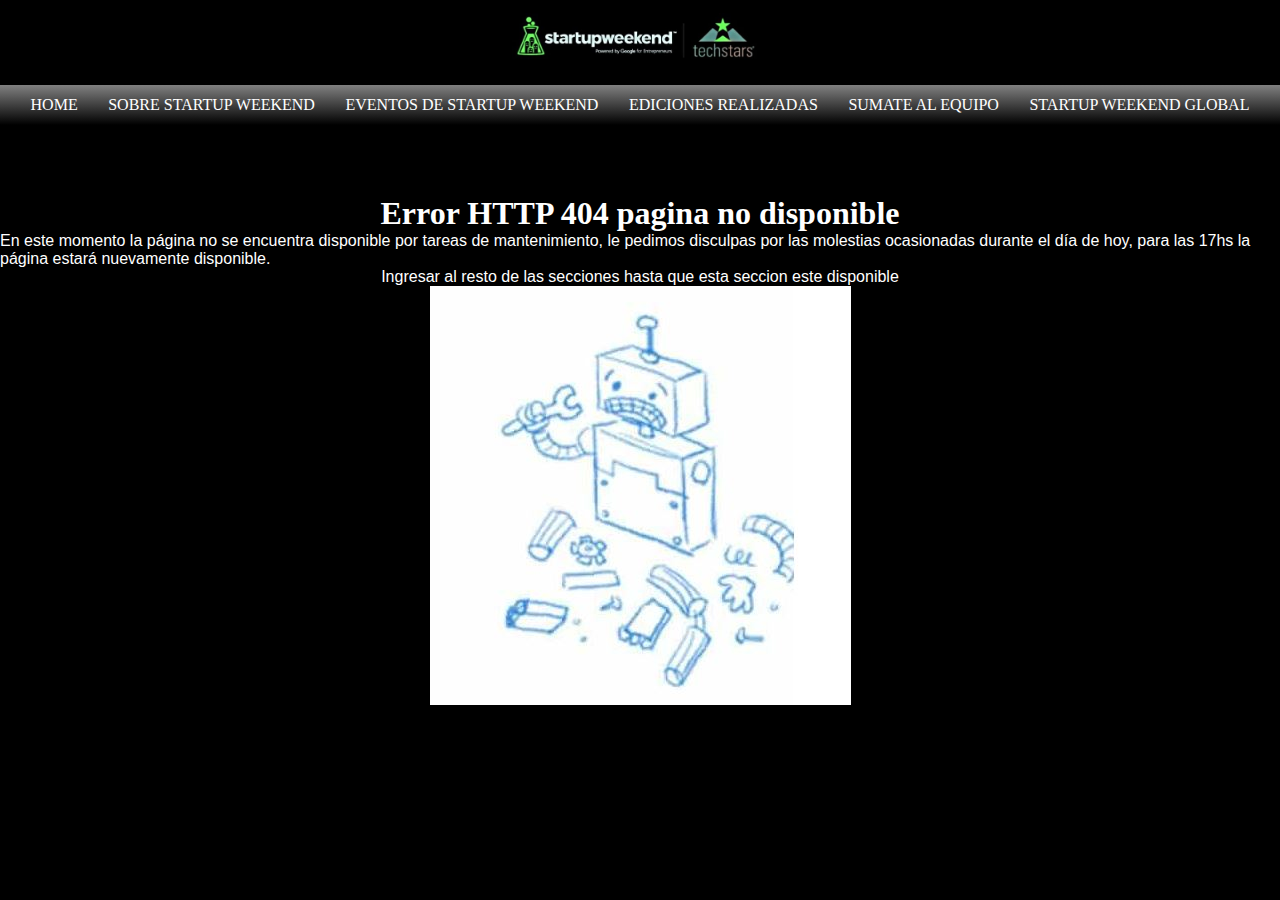
<file: ErrorHTTP404.HTML>
<!DOCTYPE html>
<html lang="en">
<head>
    <meta charset="UTF-8">
    <meta http-equiv="X-UA-Compatible" content="IE=edge">
    <meta name="viewport" content="width=device-width, initial-scale=1.0">
    <title>Error HTTP 404</title>
    <link href="https://cdn.jsdelivr.net/npm/bootstrap@5.0.2/dist/css/bootstrap.min.css" rel="stylesheet" integrity="sha384-EVSTQN3/azprG1Anm3QDgpJLIm9Nao0Yz1ztcQTwFspd3yD65VohhpuuCOmLASjC" crossorigin="anonymous">
    <link rel="stylesheet" href="css/estilos.css">
</head>
<body>
    <header>
        <div class="headerImg">
            <img class="centrarImg" src="images/logoStartupWeekend.jpeg" alt="Logo Startup Weekend Buenos Aires"> 
        </div>
    </header>
    <nav>
        <ul class="menuNavegacion menuNavegacionMobileFirst colorNav">
           <li>
               <a href="index.html">HOME</a>
           </li>
           <li>
               <a href="pages/acercaDe.html">
                 SOBRE STARTUP WEEKEND
               </a>
           </li>
           <li>
               <a href="pages/proximosEventos.html">
                 EVENTOS DE STARTUP WEEKEND
               </a>
           </li>
           <li>
               <a href="pages/edicionesRealizadas.html">
                 EDICIONES REALIZADAS
               </a>
           </li>
           <li>
               <a href="pages/sumateAlEquipo.html">
                 SUMATE AL EQUIPO
               </a>
           </li>
           <li>
             <a href="ErrorHTTP404.HTML">
               STARTUP WEEKEND GLOBAL
             </a>
           </li>
        </ul>
    </nav>
     
    <h1 class="colorMain1 moverFooter ajustarBody">Error HTTP 404 pagina no disponible</h1>
    
    <p class="colorMain1 h2">
        En este momento la página no se encuentra disponible por tareas de mantenimiento, le pedimos disculpas por las molestias 
        ocasionadas durante el día de hoy, para las 17hs la página estará nuevamente disponible. 
    </p>

    <p class="moverFooter moverFooter colorMain1 h5">Ingresar al resto de las secciones hasta que esta seccion este disponible</p>
    
    <img class="centrarImg" src="Error404.JPG" alt="Error HTTP 404">

    <script src="https://cdn.jsdelivr.net/npm/bootstrap@5.0.2/dist/js/bootstrap.bundle.min.js" integrity="sha384-MrcW6ZMFYlzcLA8Nl+NtUVF0sA7MsXsP1UyJoMp4YLEuNSfAP+JcXn/tWtIaxVXM" crossorigin="anonymous"></script>
</body>
</html>
</file>
<file: css/estilos.css>
* {
  list-style: none;
  padding: 0;
  margin: 0; }

.centrarImg, .centrarForm {
  margin: auto;
  display: block; }

@media only screen and (min-width: 576px) {
  .headerImg img {
    width: 20%; } }

@media only screen and (max-width: 576px) {
  .headerImg img {
    width: 40%; } }

@media only screen and (max-width: 768px) {
  .headerImg img {
    width: 60%; } }

@media only screen and (max-width: 992px) {
  .headerImg img {
    width: 80%; } }

@media only screen and (max-width: 1200px) {
  .headerImg img {
    width: 100%; } }

.menuNavegacion {
  display: Flex;
  flex-direction: row;
  justify-content: space-evenly;
  align-items: center;
  height: 40px; }
  .menuNavegacion a {
    text-decoration: none;
    color: white; }

@media only screen and (max-width: 992px) {
  .menuNavegacionMobileFirst {
    display: Flex;
    flex-direction: column;
    justify-content: space-evenly;
    height: 20%; } }

@media only screen and (max-width: 1200px) {
  .menuNavegacionMobileFirst {
    display: Flex;
    flex-direction: column;
    justify-content: space-evenly;
    height: 20%; } }

.colorNav {
  background-image: linear-gradient(to top, black, grey);
  margin-top: 0.5%; }

.footerHome {
  display: Flex;
  flex-direction: row;
  justify-content: center;
  width: 100%; }

@media only screen and (min-width: 350px) {
  .footerHome {
    display: Flex;
    flex-direction: row;
    justify-content: center;
    width: 100%; } }

@media only screen and (min-width: 576px) {
  .footerHome {
    display: Flex;
    flex-direction: row;
    justify-content: center;
    width: 100%; } }

.moverFooter {
  text-align: center; }

body {
  background-color: black; }

.colorMain1, .textoTercerSection {
  color: white; }

p {
  font-family: Arial, Helvetica, sans-serif; }

.Mover {
  margin-top: 15px; }

/*************APLICO ESTILOS A LA SEGUNDA SECCION SOBRE STARTUP WEEKEND******************/
.bodySegundoSection {
  background-color: black; }

/************APLICO ESTILOS A LA TERCER SECCION EVENTOS DE STARTUP WEEKEND************/
.bodyTercerSection {
  background-color: black; }

.textoTercerSection__centrarTexto {
  text-align: center; }

/**********APLICO ESTILOS A LA 4 SECCION EDICIONES REALIZADAS DE STARTUP WEEKEND************/
.imgGaleria {
  display: grid;
  grid-template-columns: 1fr 1fr;
  grid-template-rows: 1fr 1fr 1fr;
  grid-template-areas: "Area1 Area2" "Area3 Area4" "Area5 Area6";
  width: 100%; }
  .imgGaleria__img1Gal {
    grid-area: Area1;
    width: 50%;
    height: 80%;
    justify-self: center;
    align-self: center;
    margin-left: 25%; }
  .imgGaleria__img2Gal {
    grid-area: Area2;
    width: 50%;
    height: 80%;
    justify-self: center;
    align-self: center;
    margin-right: 25%; }
  .imgGaleria__img3Gal {
    grid-area: Area3;
    width: 50%;
    height: 80%;
    margin-left: 38%; }
  .imgGaleria__img4Gal {
    grid-area: Area4;
    width: 50%;
    height: 80%;
    margin-left: 13%; }
  .imgGaleria__img5Gal {
    grid-area: Area5;
    width: 50%;
    height: 80%;
    margin-left: 38%; }
  .imgGaleria__img6Gal {
    grid-area: Area6;
    width: 50%;
    height: 80%;
    margin-left: 13%; }
  .imgGaleria img:hover {
    border: 2px solid white; }

.imgGaleria2 {
  display: grid;
  grid-template-columns: 1fr 1fr;
  grid-template-rows: 1fr 1fr;
  grid-template-areas: "Area1 Area2" "Area3 Area4"; }
  .imgGaleria2__img1Gal2 {
    grid-area: Area1;
    width: 50%;
    height: 80%;
    justify-self: center;
    align-self: center;
    margin-left: 25%; }
  .imgGaleria2__img2Gal2 {
    grid-area: Area2;
    width: 50%;
    height: 80%;
    margin-left: 13%;
    margin-top: 5%; }
  .imgGaleria2__img3Gal2 {
    grid-area: Area3;
    width: 50%;
    height: 80%;
    margin-left: 38%; }
  .imgGaleria2__img4Gal2 {
    grid-area: Area4;
    width: 50%;
    height: 80%;
    margin-left: 13%; }
  .imgGaleria2 img:hover {
    border: 2px solid white; }

/**********APLICO ESTILOS A LA QUINTA SECCION SUMATE EL EQUIPO*************/
.agregoColor {
  color: white; }

.moverFooter2, .ajustarBody {
  margin-top: 70px; }
</file>
